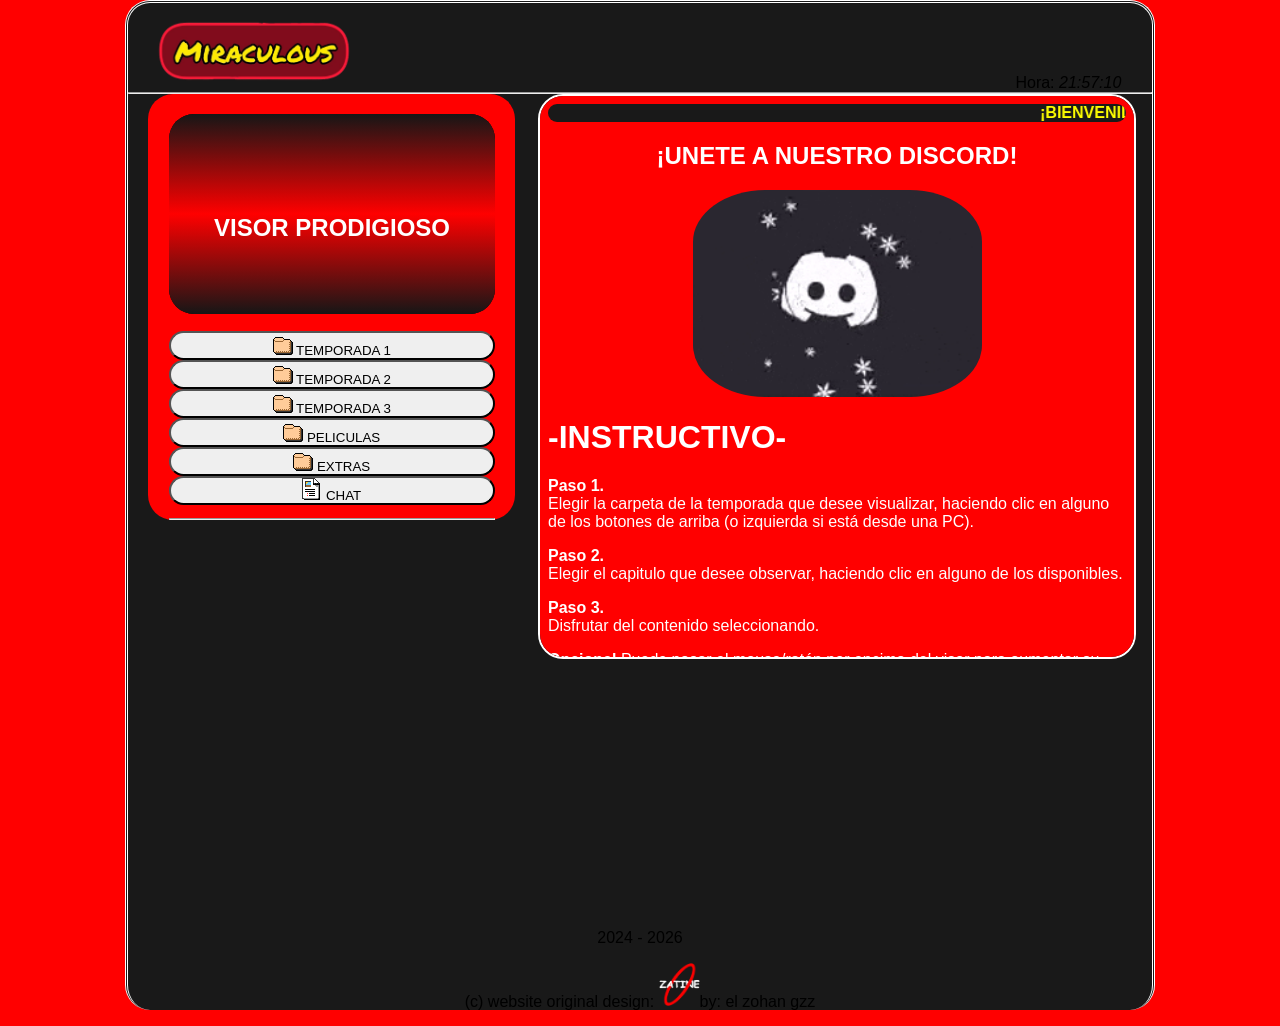
<file: index.html>
<!DOCTYPE html>
<html>
<head>
<meta charset="UTF-8">
<title>Miraculous - Episodios de la Miraculous Ladybug - Web Miraculous</title>
<link rel="shortcut icon" href="l.gif">
<link rel="stylesheet" type="text/css" href="style.css">

<meta name="author" content="Daniel Fuentes">
<meta name="description" content="Capitulos, episodios, videos, y más contenido de la serie Miraculous Ladybug para ti.">
<meta name="viewport" content="width=device-width, initial-scale=1.0, maximum-scale=1.0, user-scalable=no">


</head>
<body class="cuerpo">
<div align="left" style="padding-left:3%;"><h1><img class="tituloprincipalh1" src="titulazo.png" title="Miraculous" alt="Miraculous"></h1></div>
<div align="right" style="padding-right:3%; margin-top:-3.1%;">Hora: <i id="reloj"></i></div>

<script type="text/javascript">
function startTime(){
today=new Date();
h=today.getHours();
m=today.getMinutes();
s=today.getSeconds();
m=checkTime(m);
s=checkTime(s);
document.getElementById('reloj').innerHTML=h+":"+m+":"+s;
t=setTimeout('startTime()',500);}
function checkTime(i)
{if (i<10) {i="0" + i;}return i;}
window.onload=function(){startTime();}
</script>

<hr/>


<div class="izquierdita">
<iframe id="miIframe" src="visor_texto.html" name="visor" class="visorazo" allowfullscreen>Tu navegador no soporta este contenido</iframe>
<nav>
<a class="botonesparaelegirelcontenidoaver" href="temps/temporada1.html" target="iframelista"><button style="margin-top:13px;" class="estilodelosbotonesparaelegirelcontenidoaver"><img src="fld.gif"> TEMPORADA 1</button></a>
<a class="botonesparaelegirelcontenidoaver" href="temps/temporada2.html" target="iframelista"><button class="estilodelosbotonesparaelegirelcontenidoaver"><img src="fld.gif"> TEMPORADA 2</button></a>
<a class="botonesparaelegirelcontenidoaver" href="temps/temporada3.html" target="iframelista"><button class="estilodelosbotonesparaelegirelcontenidoaver"><img src="fld.gif"> TEMPORADA 3</button></a>
<a class="botonesparaelegirelcontenidoaver" href="temps/pelis.html" target="iframelista"><button class="estilodelosbotonesparaelegirelcontenidoaver"><img src="fld.gif"> PELICULAS</button></a>
<a class="botonesparaelegirelcontenidoaver" href="temps/musifondo.html" target="iframelista"><button class="estilodelosbotonesparaelegirelcontenidoaver"><img src="fld.gif"> EXTRAS</button></a>
<a class="botonesparaelegirelcontenidoaver" href="https://miraculouschat.chatango.com/" target="iframelista"><button style="margin-bottom:13px;" class="estilodelosbotonesparaelegirelcontenidoaver"><img src="txt.gif"> CHAT</button></a>
</nav>
<hr>
</div>


<script>
        // Función para obtener parámetros de la URL
        function getParameterByName(name, url = window.location.href) {
            name = name.replace(/[\[\]]/g, '\\$&');
            let regex = new RegExp('[?&]' + name + '(=([^&#]*)|&|#|$)');
            let results = regex.exec(url);
            if (!results) return null;
            if (!results[2]) return '';
            return decodeURIComponent(results[2].replace(/\+/g, ' '));
        }

        // Obtener el parámetro "iframeUrl" de la URL
        let iframeUrl = getParameterByName('iframeUrl');

        // Si el parámetro existe, cambiar la URL del iframe
        if (iframeUrl) {
            document.getElementById('miIframe').src = iframeUrl;
        }
    </script>



<div class="derechita">
<iframe name="iframelista" class="iframequemuestralalista" src="instructivo.html"></iframe>
</div>

<p class="parrafoparaqueseacomodeelborde">2024 - <script>document.write(new Date().getFullYear())</script></p>
<p>(c) website original design: <img src="ovalozatine.png" width="4%">by: el zohan gzz</p>
<script id="cid0020000371534469473" data-cfasync="false" async src="//st.chatango.com/js/gz/emb.js" style="width: 300px;height: 400px;">{"handle":"zatineorg","arch":"js","styles":{"a":"ff0000","b":100,"c":"ffffff","d":"ffffff","g":"0000ff","k":"ff0000","l":"ff0000","m":"ff0000","p":"10","q":"ff0000","r":100,"pos":"br","cv":1,"cvbg":"ff0000","cvw":300,"cvh":30,"sbc":"ff0000","surl":0,"ticker":1,"fwtickm":1}}</script>
</body>
</html>
</file>
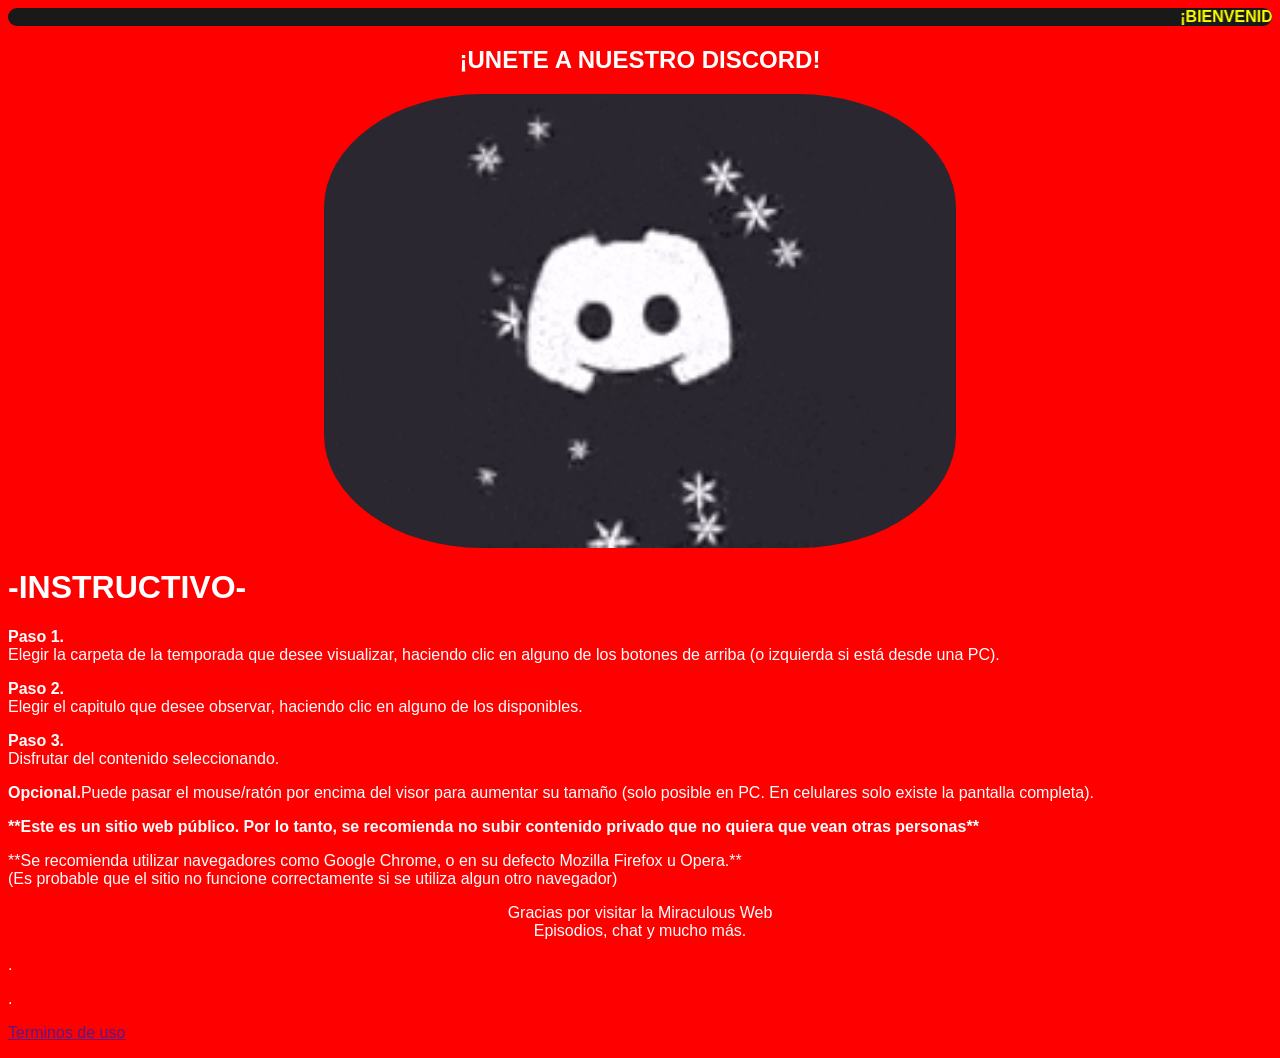
<file: instructivo.html>
<html>
<head>
</head>
<body style="background-color:red; font-family:arial; color:white;">
<marquee bgcolor="#191919" style="color:yellow; border-radius:25px;"><b>¡BIENVENIDO A LA WEB DE LA SERIE MIRACULOUS LADYBUG!</b></marquee>
<center>
<h2>¡UNETE A NUESTRO DISCORD!</h2>
<p><a href="https://discord.gg/6MdU6RHA55" target="_blank"><img src="discord2.gif" width="50%" style="border-radius:25%;"></a></p>
</center>
<h1>-INSTRUCTIVO-</h1>
<p><b>Paso 1.</b><br>Elegir la carpeta de la temporada que desee visualizar, haciendo clic en alguno de los botones de arriba (o izquierda si está desde una PC).</p>
<p><b>Paso 2.</b><br>Elegir el capitulo que desee observar, haciendo clic en alguno de los disponibles.</p>
<p><b>Paso 3.</b><br>Disfrutar del contenido seleccionando.</p>
<p><b>Opcional.</b>Puede pasar el mouse/ratón por encima del visor para aumentar su tamaño (solo posible en PC. En celulares solo existe la pantalla completa).</p>

<p><b>**Este es un sitio web público. Por lo tanto, se recomienda no subir contenido privado que no quiera que vean otras personas**</b></p>
<p>**Se recomienda utilizar navegadores como Google Chrome, o en su defecto Mozilla Firefox u Opera.**<br>(Es probable que el sitio no funcione correctamente si se utiliza algun otro navegador)</p>
<center>
<p>Gracias por visitar la Miraculous Web<br>Episodios, chat y mucho más.</p>
</center>
<p>.</p>
<p>.</p>
<p><a href="">Terminos de uso</a></p>
</body>
</html>
</file>
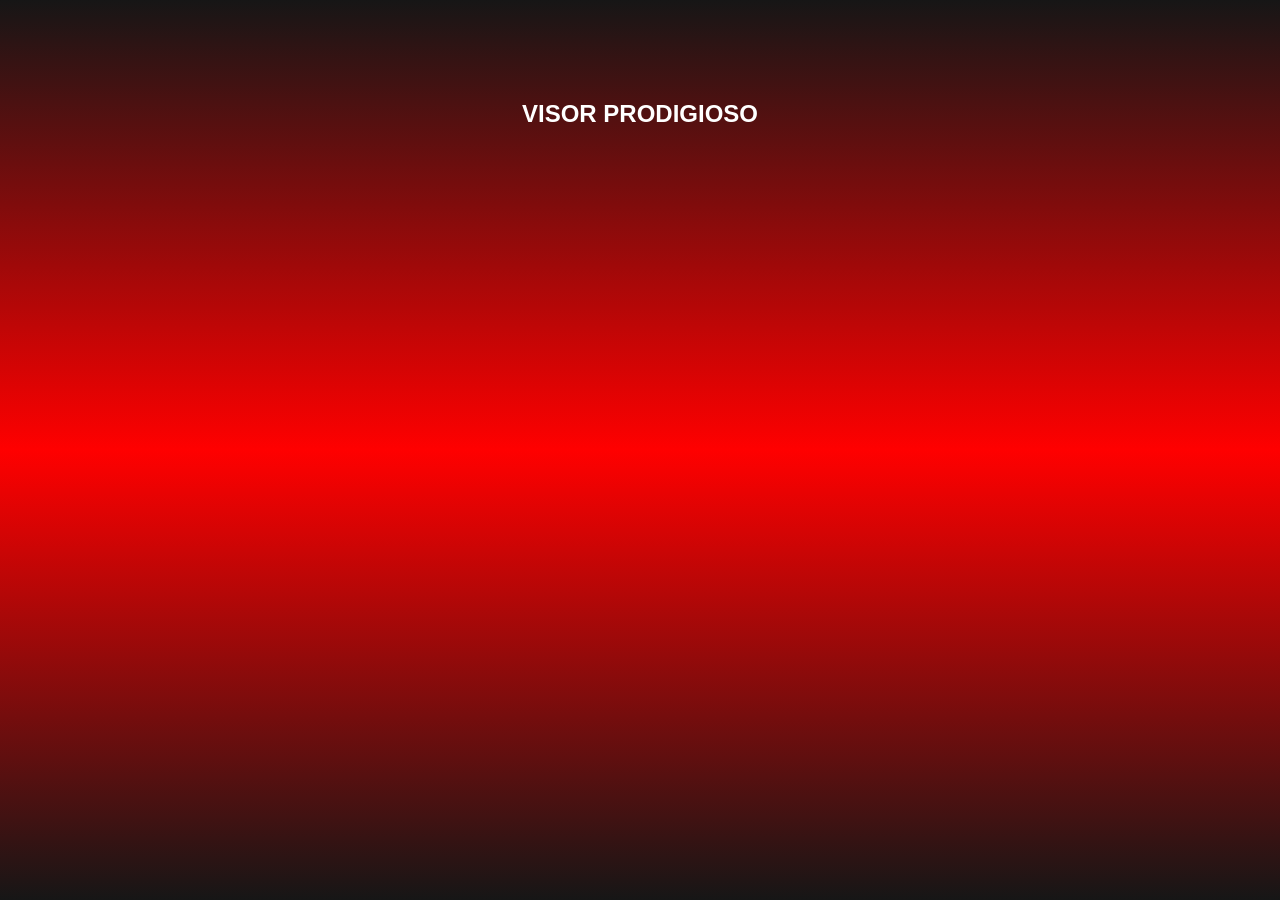
<file: visor_texto.html>
<html>
<head>
<style>
.divultimo + div{
visibility:hidden;
}

body{
background-image: linear-gradient(to bottom, #161616, red, #161616);

}
</style>
</head>
<body style="color:white; font-family:arial; background-color:black;">
<center>
<br>
<br>
<br>
<br>
<h2>VISOR PRODIGIOSO</h2>
</center>

<!-- div paraquitar la publici de 00 -->
<div class="divultimo"></div>
</body>
</html>
</file>
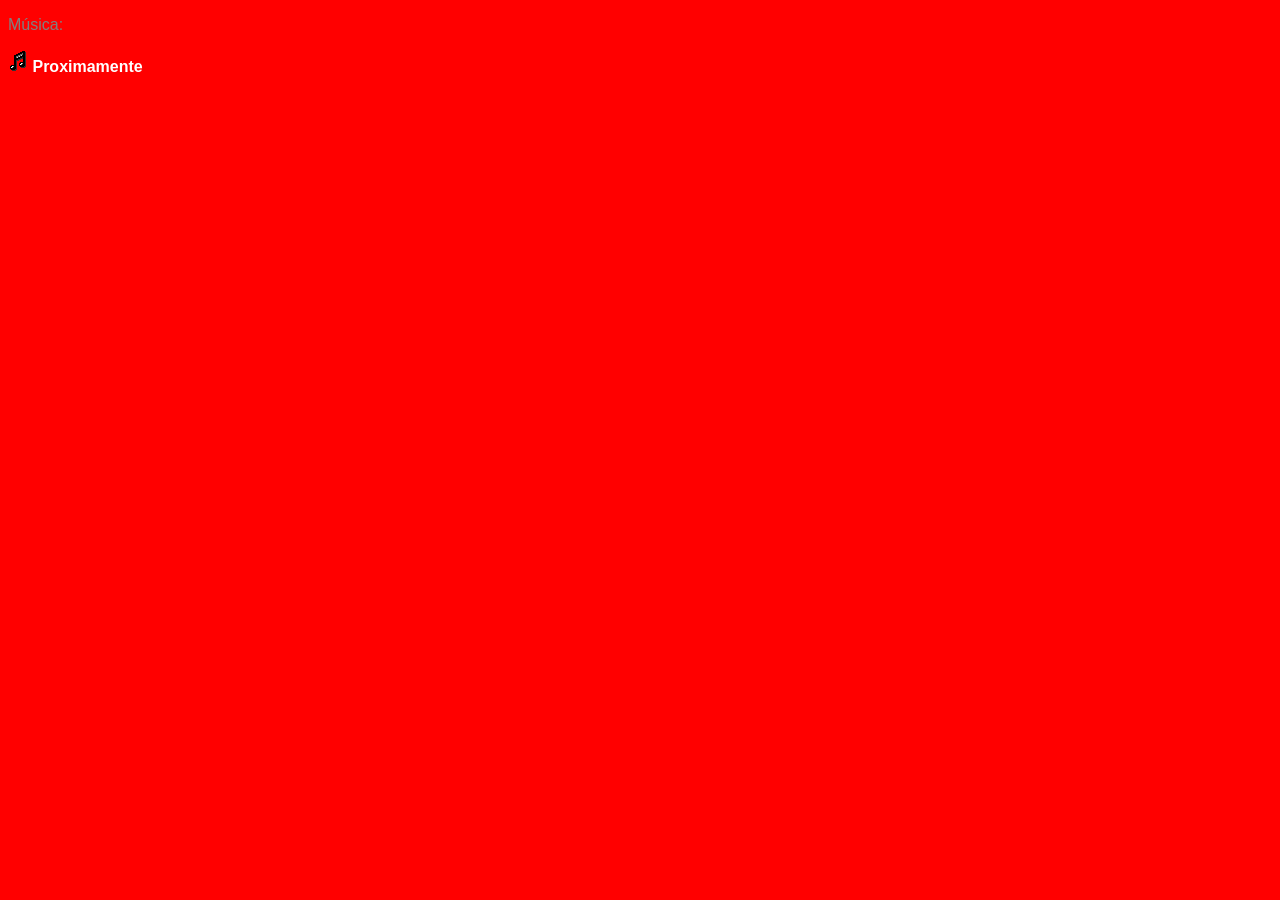
<file: temps/musifondo.html>
<!DOCTYPE html>
<html>
<head>
<meta charset="UTF-8">
<title>musifondo</title>
<link rel="shortcut icon" href="">
<link rel="stylesheet" type="text/css" href="../stylelista.css">

<meta name="robots" content="noindex">
<meta name="author" content="Johan Daniel González Fuentes">
<meta name="description" content="Contenedor de videos al por mayor">
<meta name="viewport" content="width=device-width, initial-scale=1.0, maximum-scale=1.0, user-scalable=no">

<style>

</style>

</head>
<body>

<p>Música:</p>
<p><img src="../aud.gif"> <a class="linksdelaslistas" href="" target="visor">Proximamente</a></p>




<!-- div paraquitar la publici de 00 -->
<div class="divultimo"></div>
</body>
</html>
</file>
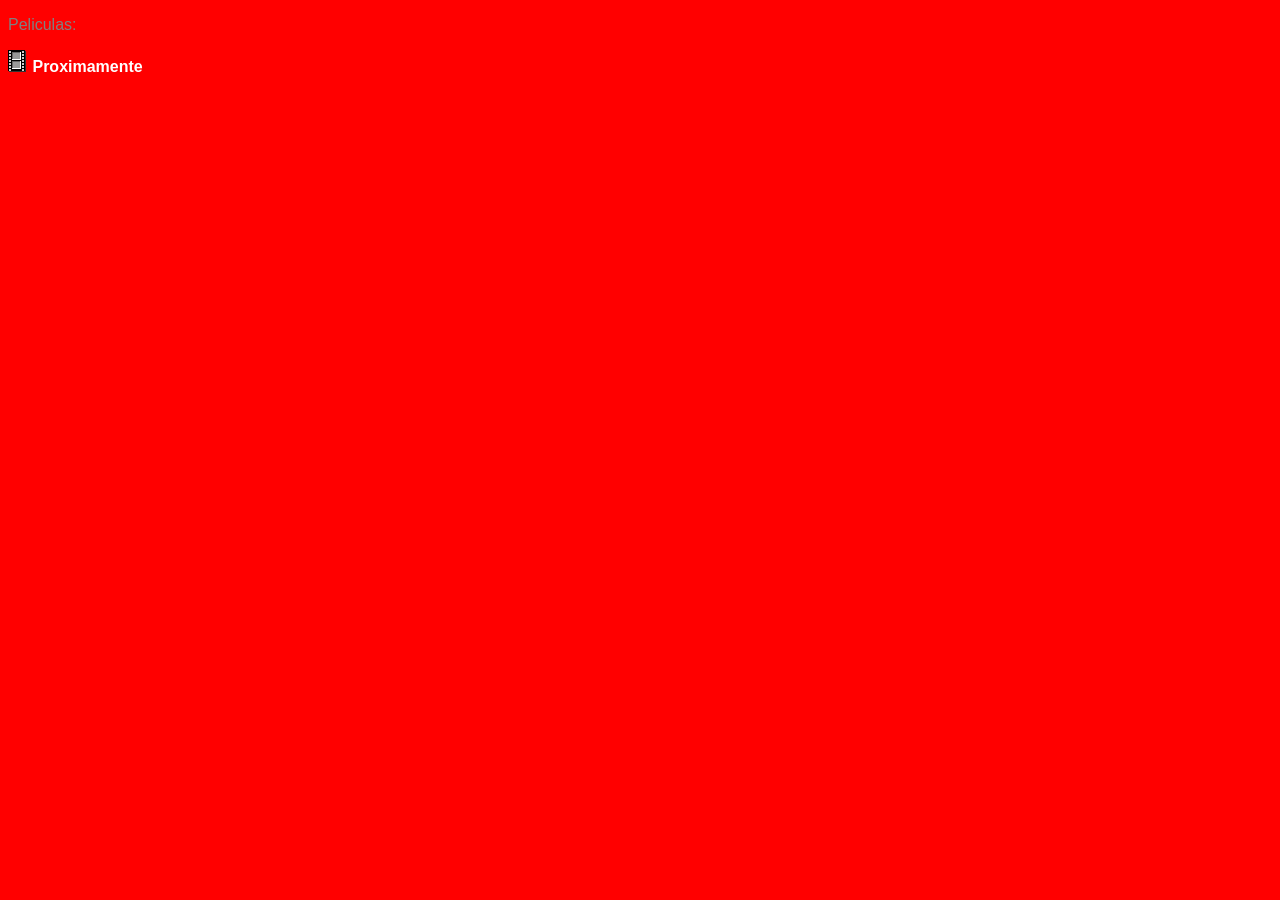
<file: temps/pelis.html>
<!DOCTYPE html>
<html>
<head>
<meta charset="UTF-8">
<title>temporada</title>
<link rel="shortcut icon" href="">
<link rel="stylesheet" type="text/css" href="../stylelista.css">

<meta name="robots" content="noindex">
<meta name="author" content="Johan Gzz">
<meta name="description" content="Contenedor de videos al por mayor">
<meta name="viewport" content="width=device-width, initial-scale=1.0, maximum-scale=1.0, user-scalable=no">

<style>

</style>

</head>
<body>

<p>Peliculas:</p>
<p><img src="vid.gif"> <a class="linksdelaslistas" href="" target="visor">Proximamente</a></p>





<!-- div paraquitar la publici de 00 -->
<div class="divultimo"></div>
</body>
</html>
</file>
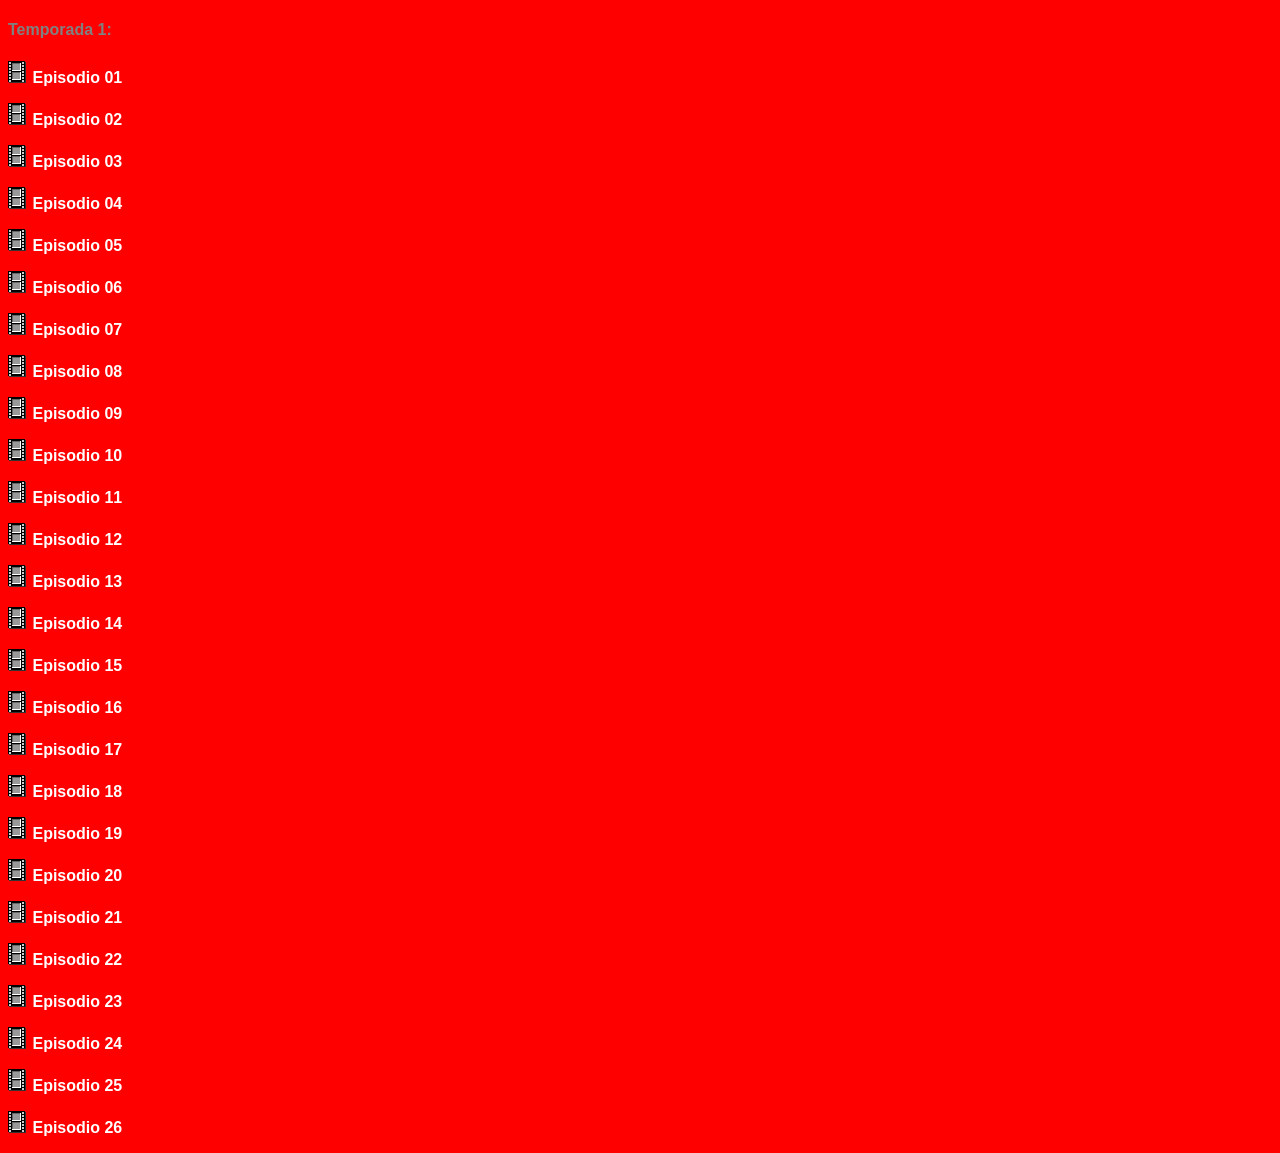
<file: temps/temporada1.html>
<!DOCTYPE html>
<html>
<head>
<meta charset="UTF-8">
<title>temporada</title>
<link rel="shortcut icon" href="">
<link rel="stylesheet" type="text/css" href="../stylelista.css">

<meta name="robots" content="noindex">
<meta name="author" content="Johan Gzz">
<meta name="description" content="Contenedor de videos al por mayor">
<meta name="viewport" content="width=device-width, initial-scale=1.0, maximum-scale=1.0, user-scalable=no">

<style>

</style>

</head>
<body>

<h4>Temporada 1:</h4>
<p><img src="vid.gif"> <a class="linksdelaslistas" href="https://archive.org/download/miraculous-temporada-1/Miraculous%20T1C01.mp4" target="visor">Episodio 01</a></p>
<p><img src="vid.gif"> <a class="linksdelaslistas" href="https://archive.org/download/miraculous-temporada-1/Miraculous%20T1C02.mp4" target="visor">Episodio 02</a></p>
<p><img src="vid.gif"> <a class="linksdelaslistas" href="https://archive.org/download/miraculous-temporada-1/Miraculous%20T1C03.mp4" target="visor">Episodio 03</a></p>
<p><img src="vid.gif"> <a class="linksdelaslistas" href="https://archive.org/download/miraculous-temporada-1/Miraculous%20T1C04.mp4" target="visor">Episodio 04</a></p>
<p><img src="vid.gif"> <a class="linksdelaslistas" href="https://archive.org/download/miraculous-temporada-1/Miraculous%20T1C05.mp4" target="visor">Episodio 05</a></p>
<p><img src="vid.gif"> <a class="linksdelaslistas" href="https://archive.org/download/miraculous-temporada-1/Miraculous%20T1C06.mp4" target="visor">Episodio 06</a></p>
<p><img src="vid.gif"> <a class="linksdelaslistas" href="https://archive.org/download/miraculous-temporada-1/Miraculous%20T1C07.mp4" target="visor">Episodio 07</a></p>
<p><img src="vid.gif"> <a class="linksdelaslistas" href="https://archive.org/download/miraculous-temporada-1/Miraculous%20T1C08.mp4" target="visor">Episodio 08</a></p>
<p><img src="vid.gif"> <a class="linksdelaslistas" href="https://archive.org/download/miraculous-temporada-1/Miraculous%20T1C09.mp4" target="visor">Episodio 09</a></p>
<p><img src="vid.gif"> <a class="linksdelaslistas" href="https://archive.org/download/miraculous-temporada-1/Miraculous%20T1C10.mp4" target="visor">Episodio 10</a></p>
<p><img src="vid.gif"> <a class="linksdelaslistas" href="https://archive.org/download/miraculous-temporada-1/Miraculous%20T1C11.mp4" target="visor">Episodio 11</a></p>
<p><img src="vid.gif"> <a class="linksdelaslistas" href="https://archive.org/download/miraculous-temporada-1/Miraculous%20T1C12.mp4" target="visor">Episodio 12</a></p>
<p><img src="vid.gif"> <a class="linksdelaslistas" href="https://archive.org/download/miraculous-temporada-1/Miraculous%20T1C13.mp4" target="visor">Episodio 13</a></p>
<p><img src="vid.gif"> <a class="linksdelaslistas" href="https://archive.org/download/miraculous-temporada-1/Miraculous%20T1C14.mp4" target="visor">Episodio 14</a></p>
<p><img src="vid.gif"> <a class="linksdelaslistas" href="https://archive.org/download/miraculous-temporada-1/Miraculous%20T1C15.mp4" target="visor">Episodio 15</a></p>
<p><img src="vid.gif"> <a class="linksdelaslistas" href="https://archive.org/download/miraculous-temporada-1/Miraculous%20T1C16.mp4" target="visor">Episodio 16</a></p>
<p><img src="vid.gif"> <a class="linksdelaslistas" href="https://archive.org/download/miraculous-temporada-1/Miraculous%20T1C17.mp4" target="visor">Episodio 17</a></p>
<p><img src="vid.gif"> <a class="linksdelaslistas" href="https://archive.org/download/miraculous-temporada-1/Miraculous%20T1C18.mp4" target="visor">Episodio 18</a></p>
<p><img src="vid.gif"> <a class="linksdelaslistas" href="https://archive.org/download/miraculous-temporada-1/Miraculous%20T1C19.mp4" target="visor">Episodio 19</a></p>
<p><img src="vid.gif"> <a class="linksdelaslistas" href="https://archive.org/download/miraculous-temporada-1/Miraculous%20T1C20.mp4" target="visor">Episodio 20</a></p>
<p><img src="vid.gif"> <a class="linksdelaslistas" href="https://archive.org/download/miraculous-temporada-1/Miraculous%20T1C21.mp4" target="visor">Episodio 21</a></p>
<p><img src="vid.gif"> <a class="linksdelaslistas" href="https://archive.org/download/miraculous-temporada-1/Miraculous%20T1C22.mp4" target="visor">Episodio 22</a></p>
<p><img src="vid.gif"> <a class="linksdelaslistas" href="https://archive.org/download/miraculous-temporada-1/Miraculous%20T1C23.mp4" target="visor">Episodio 23</a></p>
<p><img src="vid.gif"> <a class="linksdelaslistas" href="https://archive.org/download/miraculous-temporada-1/Miraculous%20T1C24.mp4" target="visor">Episodio 24</a></p>
<p><img src="vid.gif"> <a class="linksdelaslistas" href="https://archive.org/download/miraculous-temporada-1/Miraculous%20T1C25.mp4" target="visor">Episodio 25</a></p>
<p><img src="vid.gif"> <a class="linksdelaslistas" href="https://archive.org/download/miraculous-temporada-1/Miraculous%20T1C26.mp4" target="visor">Episodio 26</a></p>





<!-- div paraquitar la publici de 00 -->
<div class="divultimo"></div>
</body>
</html>
</file>
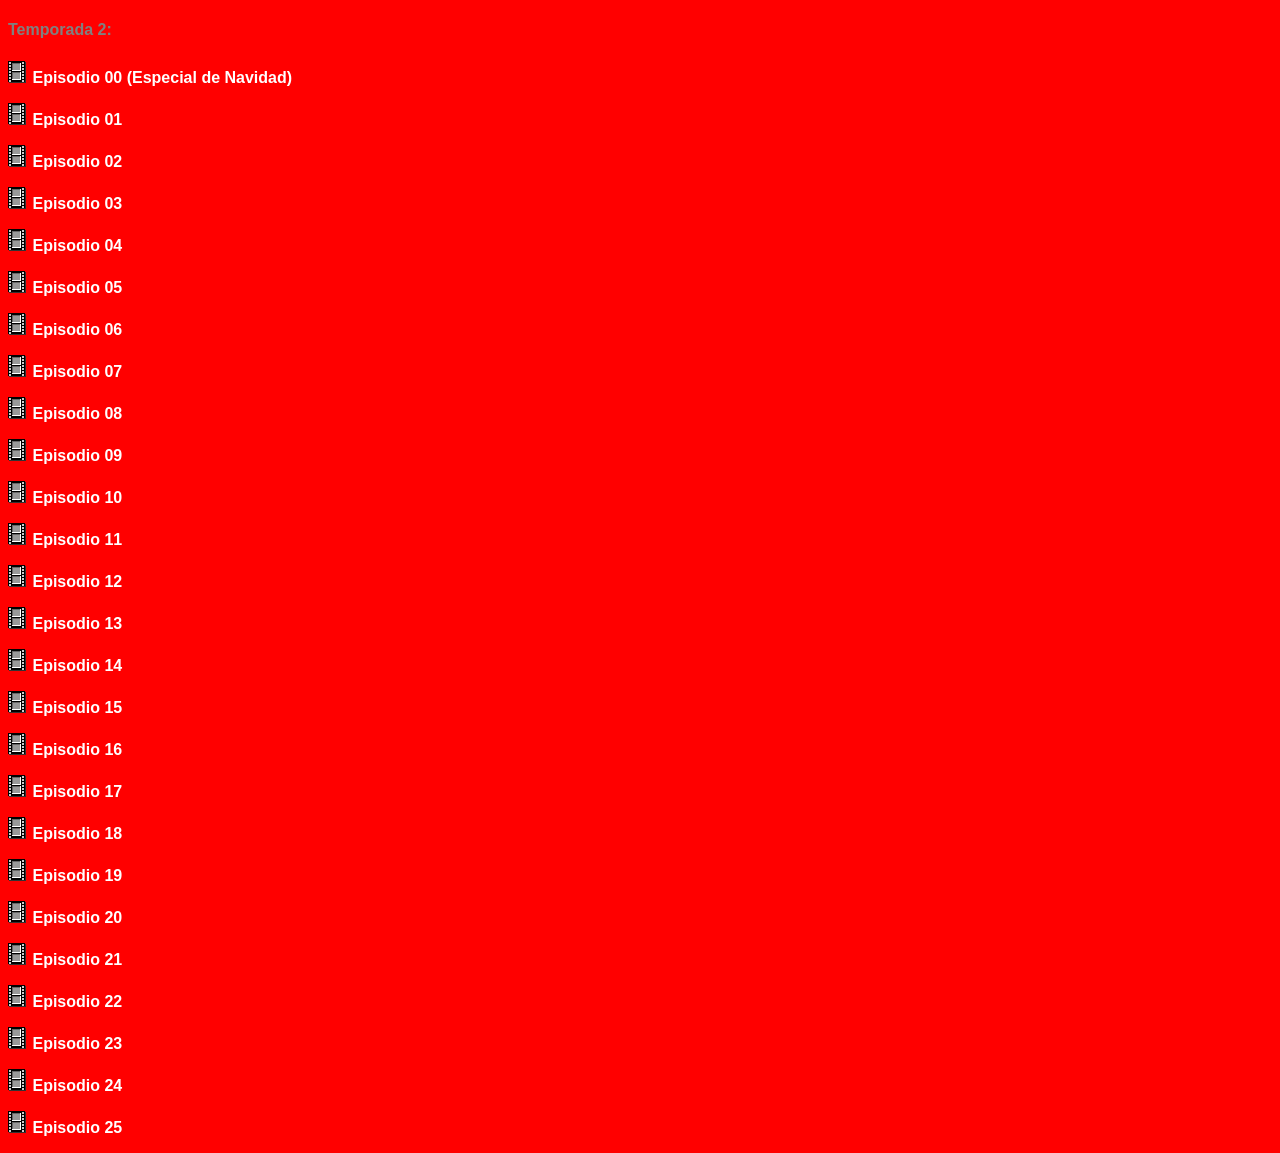
<file: temps/temporada2.html>
<!DOCTYPE html>
<html>
<head>
<meta charset="UTF-8">
<title>temporada</title>
<link rel="shortcut icon" href="">
<link rel="stylesheet" type="text/css" href="../stylelista.css">

<meta name="robots" content="noindex">
<meta name="author" content="Johan Gzz">
<meta name="description" content="Contenedor de videos al por mayor">
<meta name="viewport" content="width=device-width, initial-scale=1.0, maximum-scale=1.0, user-scalable=no">

<style>

</style>

</head>
<body>

<h4>Temporada 2:</h4>
<p><img src="vid.gif"> <a class="linksdelaslistas" href="https://archive.org/download/miraculous-temporada-2/MLB%202x00%20Especial%20de%20navidad.mp4" target="visor">Episodio 00 (Especial de Navidad)</a></p>
<p><img src="vid.gif"> <a class="linksdelaslistas" href="https://archive.org/download/miraculous-temporada-2/MLB_2x01.mp4" target="visor">Episodio 01</a></p>
<p><img src="vid.gif"> <a class="linksdelaslistas" href="https://archive.org/download/miraculous-temporada-2/MLB_2x02.mp4" target="visor">Episodio 02</a></p>
<p><img src="vid.gif"> <a class="linksdelaslistas" href="https://archive.org/download/miraculous-temporada-2/MLB_2x03.mp4" target="visor">Episodio 03</a></p>
<p><img src="vid.gif"> <a class="linksdelaslistas" href="https://archive.org/download/miraculous-temporada-2/MLB_2x04.mp4" target="visor">Episodio 04</a></p>
<p><img src="vid.gif"> <a class="linksdelaslistas" href="https://archive.org/download/miraculous-temporada-2/MLB_2x05.mp4" target="visor">Episodio 05</a></p>
<p><img src="vid.gif"> <a class="linksdelaslistas" href="https://archive.org/download/miraculous-temporada-2/MLB_2x06.mp4" target="visor">Episodio 06</a></p>
<p><img src="vid.gif"> <a class="linksdelaslistas" href="https://archive.org/download/miraculous-temporada-2/MLB_2x07.mp4" target="visor">Episodio 07</a></p>
<p><img src="vid.gif"> <a class="linksdelaslistas" href="https://archive.org/download/miraculous-temporada-2/MLB_2x08.mp4" target="visor">Episodio 08</a></p>
<p><img src="vid.gif"> <a class="linksdelaslistas" href="https://archive.org/download/miraculous-temporada-2/MLB_2x09.mp4" target="visor">Episodio 09</a></p>
<p><img src="vid.gif"> <a class="linksdelaslistas" href="https://archive.org/download/miraculous-temporada-2/MLB_2x010.mp4" target="visor">Episodio 10</a></p>
<p><img src="vid.gif"> <a class="linksdelaslistas" href="https://archive.org/download/miraculous-temporada-2/MLB_2x11.mp4" target="visor">Episodio 11</a></p>
<p><img src="vid.gif"> <a class="linksdelaslistas" href="https://archive.org/download/miraculous-temporada-2/MLB_2x12.mp4" target="visor">Episodio 12</a></p>
<p><img src="vid.gif"> <a class="linksdelaslistas" href="https://archive.org/download/miraculous-temporada-2/MLB_2x13.mp4" target="visor">Episodio 13</a></p>
<p><img src="vid.gif"> <a class="linksdelaslistas" href="https://archive.org/download/miraculous-temporada-2/MLB_2x14.mp4" target="visor">Episodio 14</a></p>
<p><img src="vid.gif"> <a class="linksdelaslistas" href="https://archive.org/download/miraculous-temporada-2/MLB_2x15.mp4" target="visor">Episodio 15</a></p>
<p><img src="vid.gif"> <a class="linksdelaslistas" href="https://archive.org/download/miraculous-temporada-2/MLB_2x16.mp4" target="visor">Episodio 16</a></p>
<p><img src="vid.gif"> <a class="linksdelaslistas" href="https://archive.org/download/miraculous-temporada-2/MLB_2x17.mp4" target="visor">Episodio 17</a></p>
<p><img src="vid.gif"> <a class="linksdelaslistas" href="https://archive.org/download/miraculous-temporada-2/MLB_2x18.mp4" target="visor">Episodio 18</a></p>
<p><img src="vid.gif"> <a class="linksdelaslistas" href="https://archive.org/download/miraculous-temporada-2/MLB_2x19.mp4" target="visor">Episodio 19</a></p>
<p><img src="vid.gif"> <a class="linksdelaslistas" href="https://archive.org/download/miraculous-temporada-2/MLB_2x20.mp4" target="visor">Episodio 20</a></p>
<p><img src="vid.gif"> <a class="linksdelaslistas" href="https://archive.org/download/miraculous-temporada-2/MLB_2x21.mp4" target="visor">Episodio 21</a></p>
<p><img src="vid.gif"> <a class="linksdelaslistas" href="https://archive.org/download/miraculous-temporada-2/MLB_2x22.mp4" target="visor">Episodio 22</a></p>
<p><img src="vid.gif"> <a class="linksdelaslistas" href="https://archive.org/download/miraculous-temporada-2/MLB_2x23.mp4" target="visor">Episodio 23</a></p>
<p><img src="vid.gif"> <a class="linksdelaslistas" href="https://archive.org/download/miraculous-temporada-2/MLB_2x24.mp4" target="visor">Episodio 24</a></p>
<p><img src="vid.gif"> <a class="linksdelaslistas" href="https://archive.org/download/miraculous-temporada-2/MLB_2x25.mp4" target="visor">Episodio 25</a></p>






<!-- div paraquitar la publici de 00 -->
<div class="divultimo"></div>
</body>
</html>
</file>
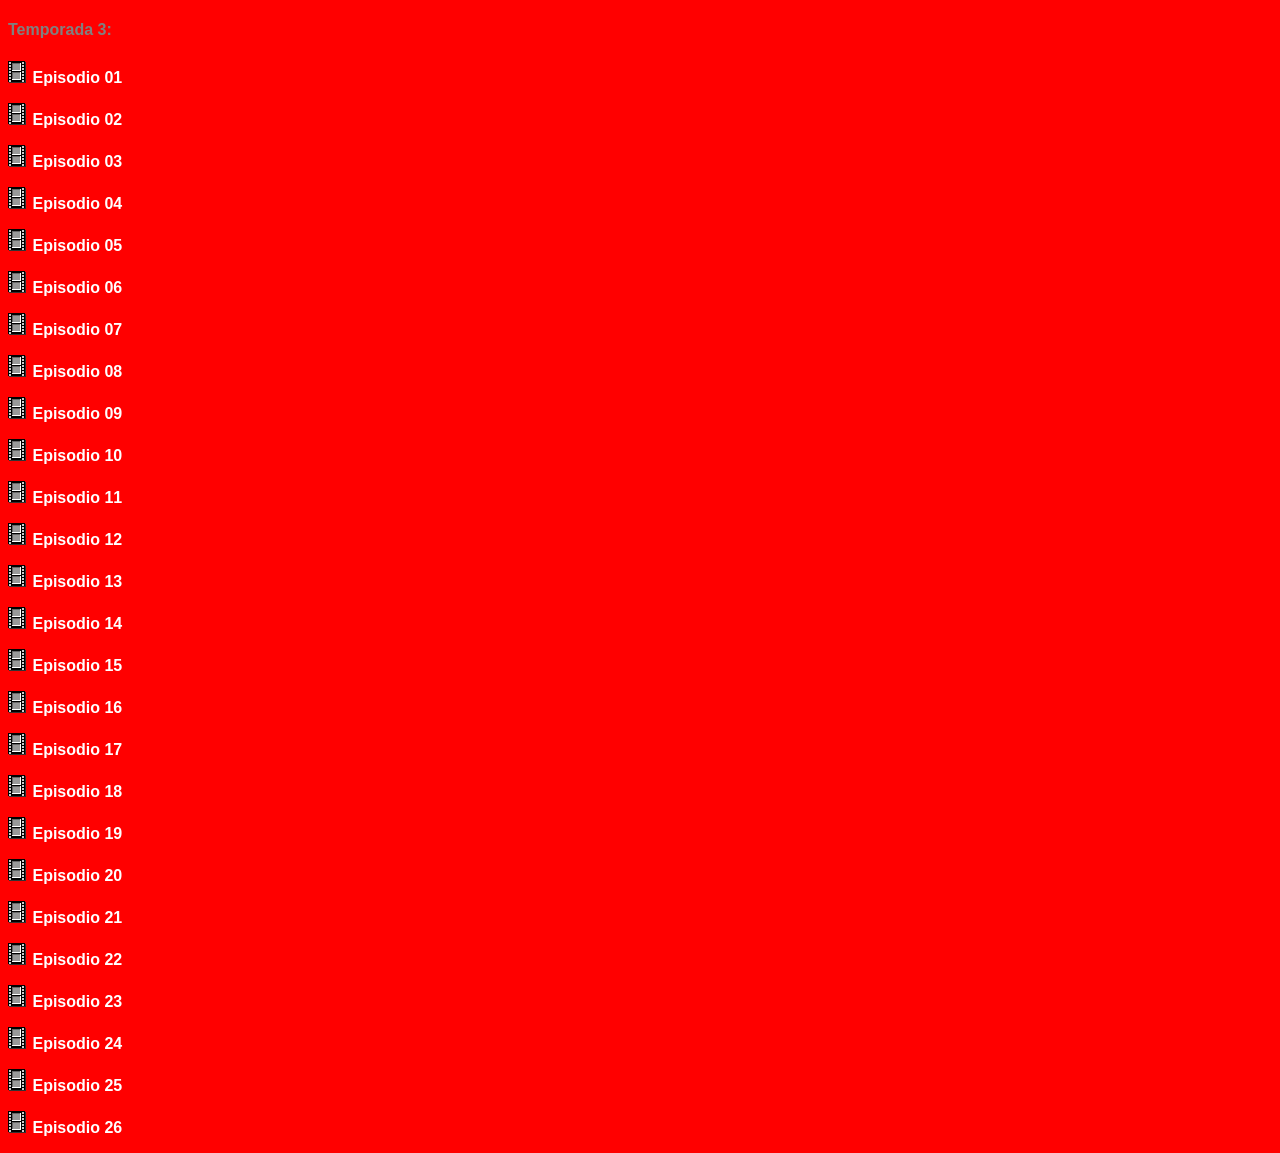
<file: temps/temporada3.html>
<!DOCTYPE html>
<html>
<head>
<meta charset="UTF-8">
<title>temporada</title>
<link rel="shortcut icon" href="">
<link rel="stylesheet" type="text/css" href="../stylelista.css">

<meta name="robots" content="noindex">
<meta name="author" content="Johan Gzz">
<meta name="description" content="Contenedor de videos al por mayor">
<meta name="viewport" content="width=device-width, initial-scale=1.0, maximum-scale=1.0, user-scalable=no">

<style>

</style>

</head>
<body>

<h4>Temporada 3:</h4>
<p><img src="vid.gif"> <a class="linksdelaslistas" href="https://archive.org/download/miraculous-temporada-3/MLB_3x01.mp4" target="visor">Episodio 01</a></p>
<p><img src="vid.gif"> <a class="linksdelaslistas" href="https://archive.org/download/miraculous-temporada-3/MLB_3x02.mp4" target="visor">Episodio 02</a></p>
<p><img src="vid.gif"> <a class="linksdelaslistas" href="https://archive.org/download/miraculous-temporada-3/MLB_3x03.mp4" target="visor">Episodio 03</a></p>
<p><img src="vid.gif"> <a class="linksdelaslistas" href="https://archive.org/download/miraculous-temporada-3/MLB_3x04.mp4" target="visor">Episodio 04</a></p>
<p><img src="vid.gif"> <a class="linksdelaslistas" href="https://archive.org/download/miraculous-temporada-3/MLB_3x05.mp4" target="visor">Episodio 05</a></p>
<p><img src="vid.gif"> <a class="linksdelaslistas" href="https://archive.org/download/miraculous-temporada-3/MLB_3x06.mp4" target="visor">Episodio 06</a></p>
<p><img src="vid.gif"> <a class="linksdelaslistas" href="https://archive.org/download/miraculous-temporada-3/MLB_3x07.mp4" target="visor">Episodio 07</a></p>
<p><img src="vid.gif"> <a class="linksdelaslistas" href="https://archive.org/download/miraculous-temporada-3/MLB_3x08.mp4" target="visor">Episodio 08</a></p>
<p><img src="vid.gif"> <a class="linksdelaslistas" href="https://archive.org/download/miraculous-temporada-3/MLB_3x09.mp4" target="visor">Episodio 09</a></p>
<p><img src="vid.gif"> <a class="linksdelaslistas" href="https://archive.org/download/miraculous-temporada-3/MLB_3x10.mp4" target="visor">Episodio 10</a></p>
<p><img src="vid.gif"> <a class="linksdelaslistas" href="https://archive.org/download/miraculous-temporada-3/MLB_3x11.mp4" target="visor">Episodio 11</a></p>
<p><img src="vid.gif"> <a class="linksdelaslistas" href="https://archive.org/download/miraculous-temporada-3/MLB_3x12.mp4" target="visor">Episodio 12</a></p>
<p><img src="vid.gif"> <a class="linksdelaslistas" href="https://archive.org/download/miraculous-temporada-3/MLB_3x13.mp4" target="visor">Episodio 13</a></p>
<p><img src="vid.gif"> <a class="linksdelaslistas" href="https://archive.org/download/miraculous-temporada-3/MLB_3x14.mp4" target="visor">Episodio 14</a></p>
<p><img src="vid.gif"> <a class="linksdelaslistas" href="https://archive.org/download/miraculous-temporada-3/MLB_3x15.mp4" target="visor">Episodio 15</a></p>
<p><img src="vid.gif"> <a class="linksdelaslistas" href="https://archive.org/download/miraculous-temporada-3/MLB_3x16.mp4" target="visor">Episodio 16</a></p>
<p><img src="vid.gif"> <a class="linksdelaslistas" href="https://archive.org/download/miraculous-temporada-3/MLB_3x17.mp4" target="visor">Episodio 17</a></p>
<p><img src="vid.gif"> <a class="linksdelaslistas" href="https://archive.org/download/miraculous-temporada-3/MLB_3x18.mp4" target="visor">Episodio 18</a></p>
<p><img src="vid.gif"> <a class="linksdelaslistas" href="https://archive.org/download/miraculous-temporada-3/MLB_3x19.mp4" target="visor">Episodio 19</a></p>
<p><img src="vid.gif"> <a class="linksdelaslistas" href="https://archive.org/download/miraculous-temporada-3/MLB_3x20.mp4" target="visor">Episodio 20</a></p>
<p><img src="vid.gif"> <a class="linksdelaslistas" href="https://archive.org/download/miraculous-temporada-3/MLB_3x21.mp4" target="visor">Episodio 21</a></p>
<p><img src="vid.gif"> <a class="linksdelaslistas" href="https://archive.org/download/miraculous-temporada-3/MLB_3x22.mp4" target="visor">Episodio 22</a></p>
<p><img src="vid.gif"> <a class="linksdelaslistas" href="https://archive.org/download/miraculous-temporada-3/MLB_3x23.mp4" target="visor">Episodio 23</a></p>
<p><img src="vid.gif"> <a class="linksdelaslistas" href="https://archive.org/download/miraculous-temporada-3/MLB_3x24.mp4" target="visor">Episodio 24</a></p>
<p><img src="vid.gif"> <a class="linksdelaslistas" href="https://archive.org/download/miraculous-temporada-3/MLB_3x25.mp4" target="visor">Episodio 25</a></p>
<p><img src="vid.gif"> <a class="linksdelaslistas" href="https://archive.org/download/miraculous-temporada-3/MLB_3x26.mp4" target="visor">Episodio 26</a></p>




<!-- div paraquitar la publici de 00 -->
<div class="divultimo"></div>
</body>
</html>
</file>
<file: style.css>
html{
text-align:center;
margin:0 auto;
background-color:red;
background-image: url("");
width: auto;
}

.cuerpo{
text-align:center;
padding-top:2px;
margin-top:0px;
margin-left:auto;
margin-right:auto;
background-color:#191919;
border-top:double;
border-left: double;
border-right: double;
border-color: white;
border-radius:25px;
width: 80%;
cursor:default;
font-family:arial;
}

#contenedor{
margin: 0 auto;
text-align:left;
width:93%;
}

.tituloprincipalh1{
font-family:arial;
color:black;
width:21%;
margin:-9px;
}

.derechita{
float: right; width: 58%; text-align:left; padding-right: 2%; padding-left:2%;
}

.izquierdita{
float: left; width: 31.8%; text-align:left; padding-left: 2%; padding-right: 2%; padding-top:2%; background-color:red; border-radius:25px; margin-left:2%;
}

hr {
padding:0;
margin:0;
}

.botonesparaelegirelcontenidoaver{
display:block;
}

.estilodelosbotonesparaelegirelcontenidoaver{
width:100%;
cursor:pointer;
padding:0px;
border-radius:25px;
}

.visorazo{
width:100%;
height:200px;
border:none;
border-radius:25px;
}

.visorazo:hover{
transition-duration:0.4s;
position:fixed;
width:77%;
height:77%;
z-index:4;
border:5px solid gray;
}

.iframequemuestralalista{
height:561px;
width:100%;
border:2px white solid;
border-radius:25px;
}

.parrafoparaqueseacomodeelborde{
padding-top:80%;
}

@media only screen and (max-width: 800px) {

.cuerpo{
width: 100%;
border-style: none;
border-color: none;
}

.izquierdita{
width: 97%; text-align:left; padding-right: 0%; padding-bottom:0%; border:none; height:10%; padding-top:0%; margin-left:0%;
}

.botonesparaelegirelcontenidoaver{
display:inline;
}

.estilodelosbotonesparaelegirelcontenidoaver{
width:auto;
padding:3.2px;
}

.derechita{
 width: 95%; text-align:left; padding-left: 3%;
}

.iframequemuestralalista{
height:290px;
}

.visorazo{
height:250px;
}

.visorazo:hover{
transition-duration:0s;
position:relative;
width:100%;
height:250px;
z-index:4;
border:none;
}

nav{
overflow-x: auto; /* Desplazamiento horizontal automático */
overflow-y: hidden; /* Ocultar desplazamiento vertical */
white-space: nowrap; /* Evita que el texto se divida en varias líneas */
}

.tituloprincipalh1{
font-size:90%;
width:23%;
top:5px;
left:23px;
position:absolute;
}

}
</file>
<file: stylelista.css>
body{
background-color:red;
font-family:Arial;
overflow-x: hidden; /* Desplazamiento horizontal deshabilitado para el cuerpo entero */
color:gray;
}

.botonesdelascarpetasdeservidores{
border-style:solid;
border-color:black;
border-width:thin;
color:black;
background-color:#dadada;
cursor:pointer,default;
text-decoration:none;
padding:3.1px;
}

.botonesdelascarpetasparasubir{
border-style:solid;
border-color:#dadada;
border-width:thin;
color:#dadada;
background-color:black;
cursor:pointer,default;
text-decoration:none;
padding:3.1px;
}

.scrollhorizontal{
width: 100%;
height: 48px;
margin-top:0px;
padding-top:4px;
overflow-x: auto; /* Desplazamiento horizontal automático */
overflow-y: hidden; /* Ocultar desplazamiento vertical */
white-space: nowrap; /* Evita que el texto se divida en varias líneas */
}

.linksdelaslistas{
color:white;
text-decoration:none;
font-weight:bold;
font-family:arial;
}

.linksdelaslistas:hover{
text-decoration:underline;
}

.iframedelalistaquevadentrodelotroiframe{
width:100%;
border:none;
height:450px;
}

.divultimo + div{
visibility:hidden;
}

.botoneselegirsubir{
padding:4px;
}

/* Pantallas de 300px de ALTO o inferior */

@media only screen and (max-height: 300px) {

.iframedelalistaquevadentrodelotroiframe{
height:210px;
}

}
</file>
